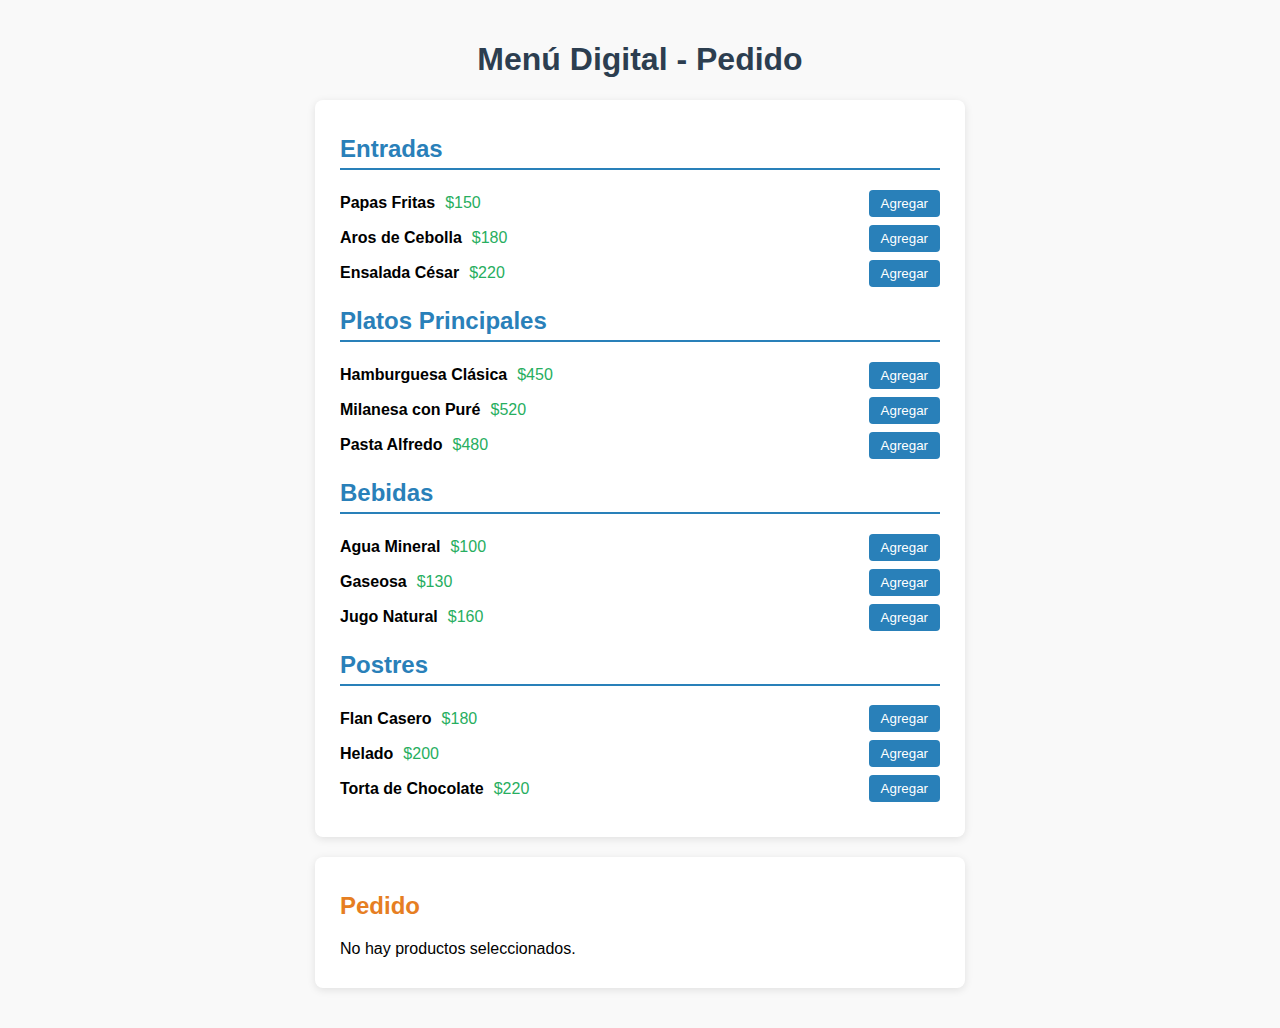
<file: htmls/menu/menu.html>
<!DOCTYPE html>
<html lang="es">
<head>
<meta charset="UTF-8" />
<meta name="viewport" content="width=device-width, initial-scale=1" />
<link rel="stylesheet" href="../../css/menu/menu.css">
<title>Menú Digital - Pedido y Ticket</title>
<style>
  
</style>
</head>
<body>

<h1>Menú Digital - Pedido</h1>

<div class="menu" id="menu">
  <!-- Aquí se cargará el menú -->
</div>

<div class="pedido" id="pedido">
  <h2>Pedido</h2>
  <div id="pedido-items">No hay productos seleccionados.</div>
  <div class="pedido-total" id="pedido-total"></div>
  <button class="btn-imprimir" id="btn-imprimir" style="display:none;">Imprimir Ticket</button>
</div>

<script src="menu.js">

</script>

</body>
</html>
</file>
<file: css/menu/menu.css>
body {
    font-family: Arial, sans-serif;
    margin: 0; padding: 20px;
    background: #f9f9f9;
  }
  h1 {
    text-align: center;
    color: #2c3e50;
  }
  .menu, .pedido {
    max-width: 600px;
    margin: 20px auto;
    background: white;
    border-radius: 8px;
    padding: 15px 25px;
    box-shadow: 0 2px 8px rgba(0,0,0,0.1);
  }
  .categoria {
    margin-bottom: 20px;
  }
  .categoria h2 {
    border-bottom: 2px solid #2980b9;
    padding-bottom: 5px;
    color: #2980b9;
  }
  .plato {
    display: flex;
    justify-content: space-between;
    margin: 8px 0;
    align-items: center;
  }
  .plato-info {
    flex-grow: 1;
  }
  .plato-nombre {
    font-weight: bold;
  }
  .plato-precio {
    margin-left: 10px;
    color: #27ae60;
  }
  button.agregar {
    padding: 6px 12px;
    background-color: #2980b9;
    border: none;
    border-radius: 4px;
    color: white;
    cursor: pointer;
    transition: background-color 0.3s ease;
  }
  button.agregar:hover {
    background-color: #1c5980;
  }
  .pedido h2 {
    color: #e67e22;
  }
  .pedido-item {
    display: flex;
    justify-content: space-between;
    margin: 6px 0;
  }
  .pedido-item span {
    min-width: 30px;
    text-align: center;
  }
  .pedido-total {
    font-weight: bold;
    font-size: 1.2em;
    margin-top: 15px;
    text-align: right;
    color: #c0392b;
  }
  .btn-imprimir {
    display: block;
    margin: 20px auto 0 auto;
    padding: 10px 25px;
    background-color: #c0392b;
    color: white;
    border: none;
    border-radius: 6px;
    cursor: pointer;
    font-size: 1em;
  }
  .btn-imprimir:hover {
    background-color: #89231e;
  }
</file>
